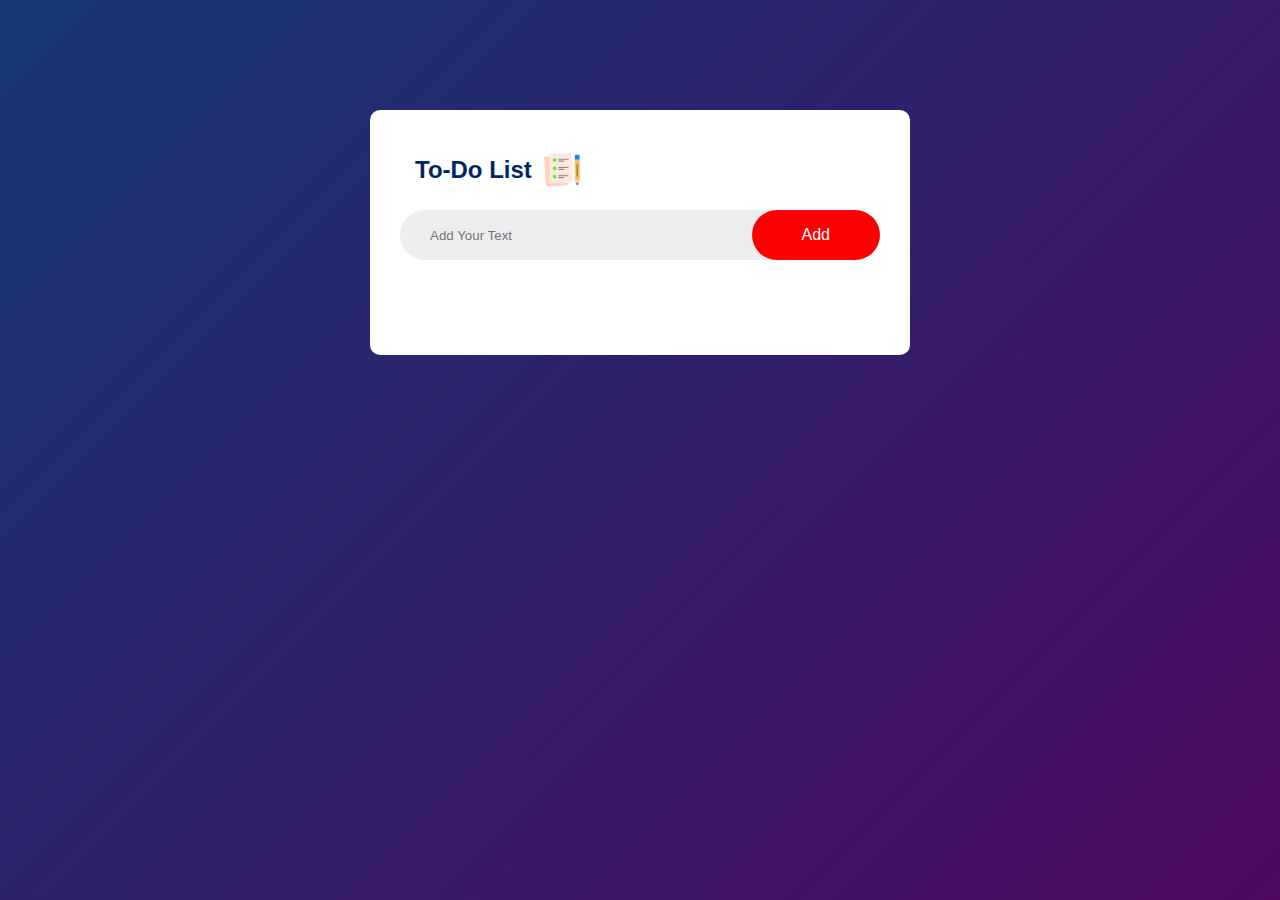
<file: index.html>
<!DOCTYPE html>
<html lang="en">
<head>
    <meta charset="UTF-8">
    <meta name="viewport" content="width=device-width, initial-scale=1.0">
    <title>To-Do List</title>
    <link rel="stylesheet" href="style.css">
   
</head>
<body>
    <div class="container">
        <div class="todo-app">
            <h2>To-Do List <img src="images/icon.png"></h2>
            <div class="row">
                <input type="text" id="input-box" placeholder="Add Your Text">
                <button onclick="addTask()">Add</button>
            </div>
            <ul id="list-container">
                <!-- <li class="checked">Task 1</li>
                <li>Task 2</li>
                <li>TAsk 3</li>   -->
            </ul>
        </div>
       
    </div>
    <script src="script.js"></script>
</body>
</html>
</file>
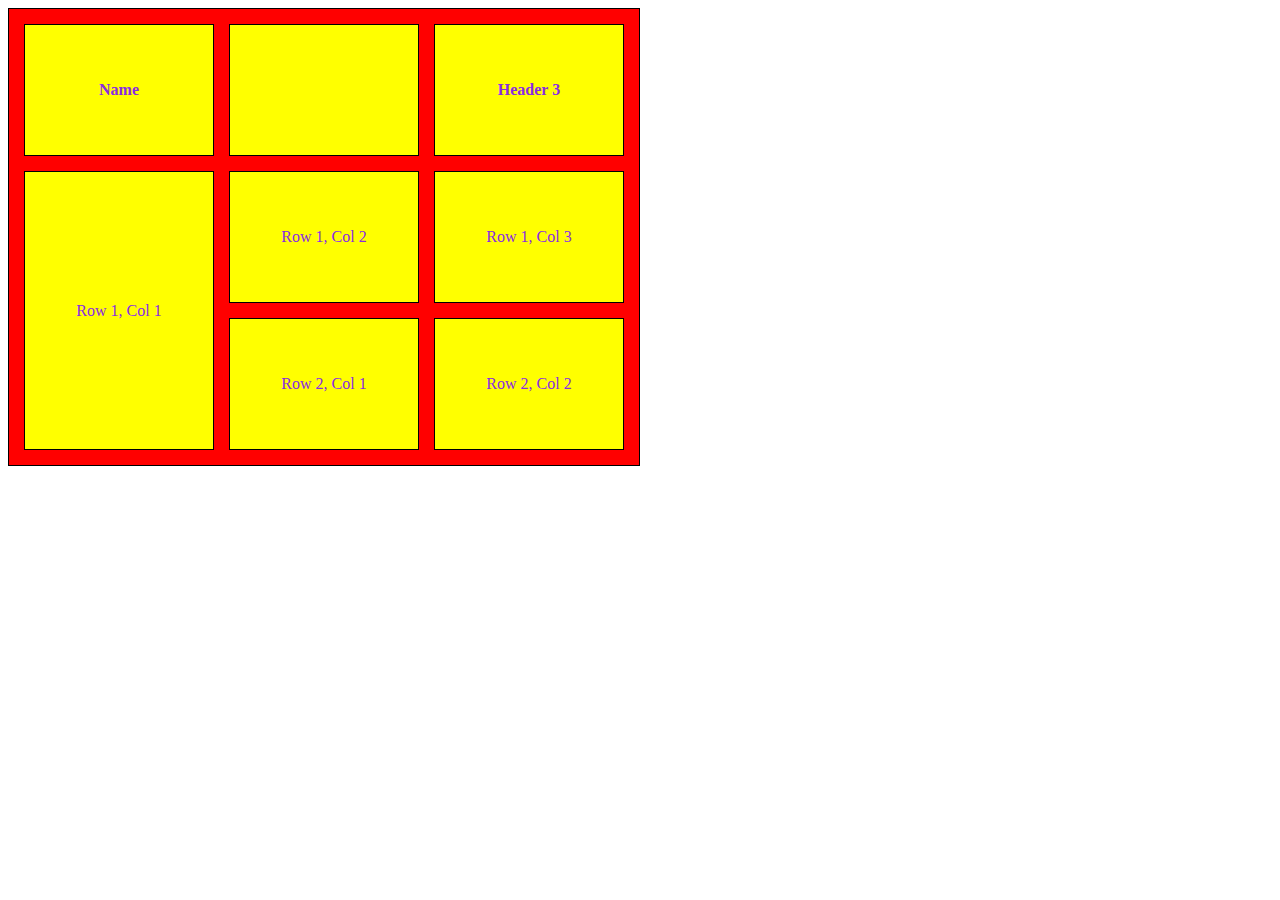
<file: table.html>
<!DOCTYPE html>
<html lang="en">
<head>
    <meta charset="UTF-8">
    <meta name="viewport" content="width=device-width, initial-scale=1.0">
    <title>3x3 Table with Cellspacing and Cellpadding</title>
    <style>
        table {
            border: 1px solid black;
            border-collapse: separate; 
            width: 50%;
            background: red;
            
            
        }
        th, td {
            border: 1px solid black;
            text-align: center;
            height: 100px;
            background: yellow;
            color: blueviolet;
        }
    </style>
</head>
<body>
    <table cellspacing="15" cellpadding="15">
        <tr>
            <th>Name</th>
            <th></th>
            <th>Header 3</th>
        </tr>
        <tr>
            <td rowspan="3">Row 1, Col 1</td>
            <td>Row 1, Col 2</td>
            <td>Row 1, Col 3</td>
        </tr>
        <tr>
            <td>Row 2, Col 1</td>
            <td>Row 2, Col 2</td>
           
        </tr>
    </table>
</body>
</html>
</file>
<file: style.css>
*{
    margin: 0;
    padding: 0;
    font-family: 'popins', sans-serif;
    box-sizing: border-box;
}

.container{
    max-width:100%;
   min-height: 100vh;
   background: linear-gradient(135deg,#153677,#4e085f);
    padding: 10px;
}

.todo-app{
    width: 100%;
    max-width: 540px;
    background: #fff;
    border-radius: 10px;
    margin: 100px auto 20px;
    padding: 40px 30px 70px;
}

.todo-app h2{
    color:#002765 ;
    display: flex;
    align-items: center;
    margin-bottom: 20px ;
    margin-left: 15px;
    
}
.todo-app h2 img{
    width: 40px;
    margin-left: 10px;
}

.row{
    display: flex;
    align-items: center;
    justify-content: space-between;
    background: #edeef0;
    border-radius: 30px;
    padding-left: 20px;
    margin-bottom: 25px;
}

input{
    flex: 1;
    border: none;
    outline: none;
    background: transparent;
    padding: 10px;
    font-weight: 15px;
}

button{
    border: none;
    outline: none;
    padding: 16px 50px;
    background: red;
    color: #fff;
    font-size: 16px;
    cursor: pointer;
    border-radius: 50px;
}

ul li{
    list-style: none;
    font-size: 18px;
    padding: 12px 8px 12px 50px;
    user-select: none;
    cursor: pointer;
    position: relative;
}

ul li::before{
    content: '';
    position: absolute;
    height: 28px;
    width: 28px;
    border-radius: 50%;
    background-image: url(images/unchecked.png);
    background-size: cover;   
    background-position: center;
    top: 12px;
    left: 8px;
}

ul li.checked{
    color: #090202;
    text-decoration: line-through;
}

ul li.checked::before{
    background-image: url(images/checked.png);
}

ul li span{

    position: absolute;
    right: 0;
    top: 4px;
    width: 40px;
    height: 50px;
    font-size: 30px;
    color: #555;
    text-align: center;
    border-radius: 50%;


}

ul li span:hover{
    color: red;
}
</file>
